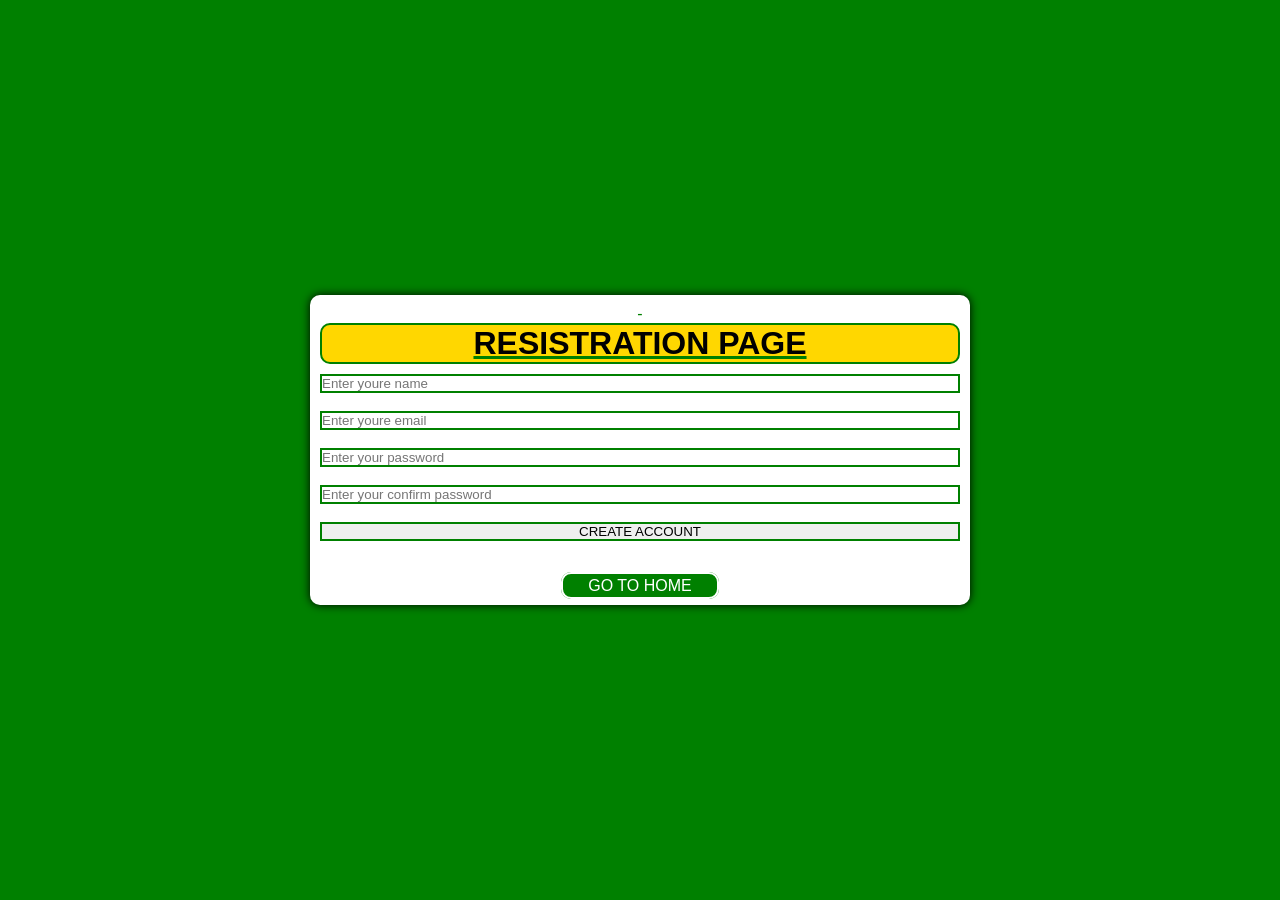
<file: Create account.html>
<!DOCTYPE html>
<html lang="en">
<head>
    <meta charset="UTF-8">
    <meta name="viewport" content="width=device-width, initial-scale=1.0">
    <title>Account page</title>
    <link rel="stylesheet" href="style.css">
</head>
<body>
    <form action="">-
        <fieldset>
            <h1>RESISTRATION PAGE</h1>
            <!-- <label for="">Name:</label> -->
            <input type="text" required placeholder="Enter youre name"><br><br>
            <!-- <label for="">Email:</label> -->
            <input type="email"rquired placeholder="Enter youre email"><br><br>
            <!-- <label for="">password:</label> -->
            <input type="password" required placeholder="Enter your password"><br><br>
            <!-- <label for="">Confirm Password:</label> -->
            <input type="password" required placeholder="Enter your confirm password"><br><br>
            <!-- <label for="">Remember me:</label> -->
            <!-- <input type="checkbox" required><br><br> -->
            <BUtton type="submit">CREATE ACCOUNT</BUtton><br><BR></BR>
            <a href="index.html" class="game-login">GO TO HOME</a>
        </fieldset>
    </form>
</body>
</html>
</file>
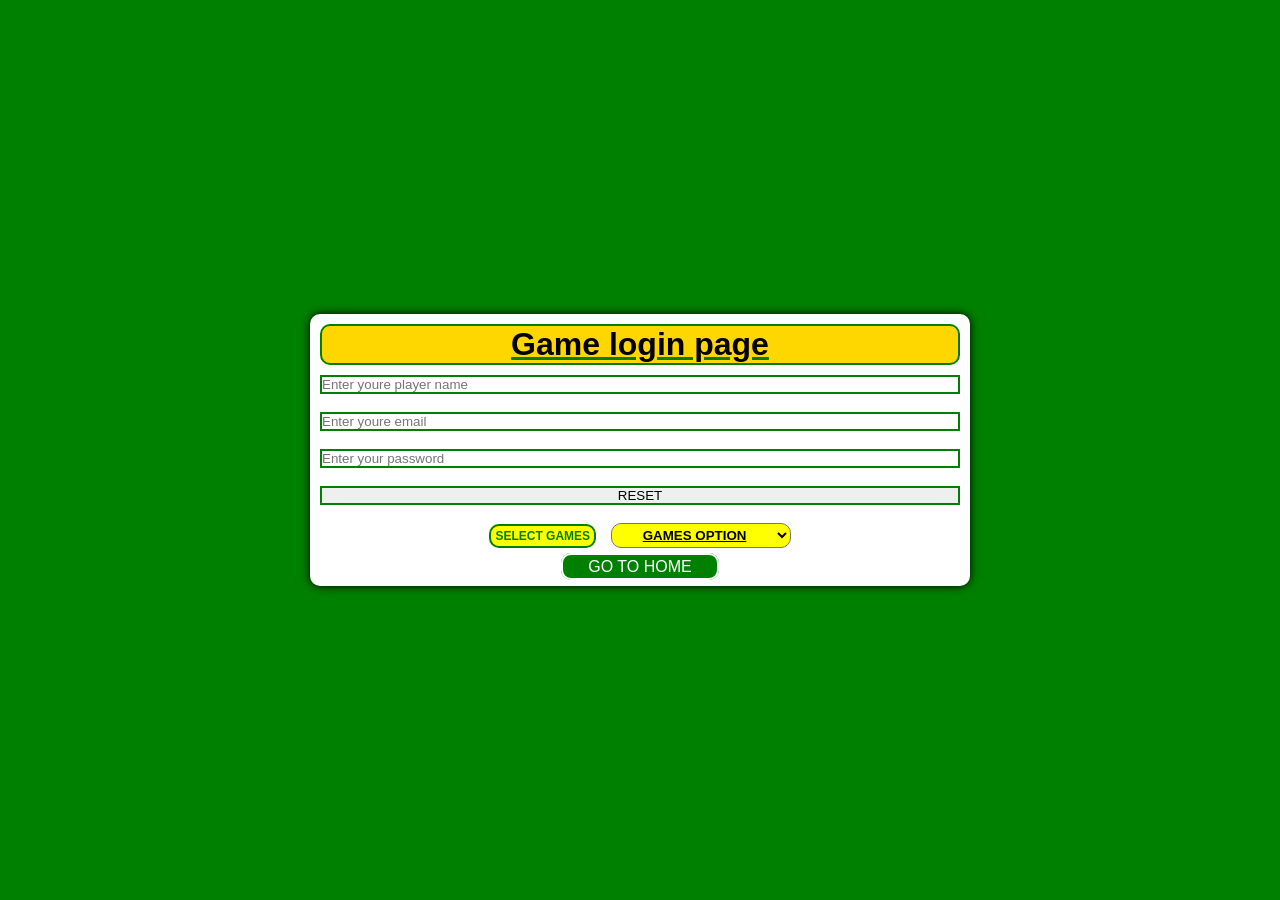
<file: Game login.html>
<!DOCTYPE html>
<html lang="en">
<head>
    <meta charset="UTF-8">
    <meta name="viewport" content="width=device-width, initial-scale=1.0">
    <title>Game login page</title>
    <link rel="stylesheet" href="style.css">
</head>
<body>
    <form action="">
        <h1>Game login page</h1>
        <fieldset>
            <input type="text" required placeholder="Enter youre player name"><br><br>
            <input type="email"rquired placeholder="Enter youre email"><br><br>
            <input type="password" required placeholder="Enter your password"><br><br>
            <BUtton type="reset">RESET</BUtton><br><br>
            <label for="select games"><b>SELECT GAMES</b></label>
            <select name="" id="">
                <option value="">GAMES OPTION</option>
                <option value="">Action Game</option>
                <option value="">Racing Game</option>
                <option value="">Puzzle Game</option>
                <option value="">Adventure Game</option>
            </select><br>
            <a href="index.html" class="game-login">GO TO HOME</a>
        </fieldset>
    </form>
</body>
</html>
</file>
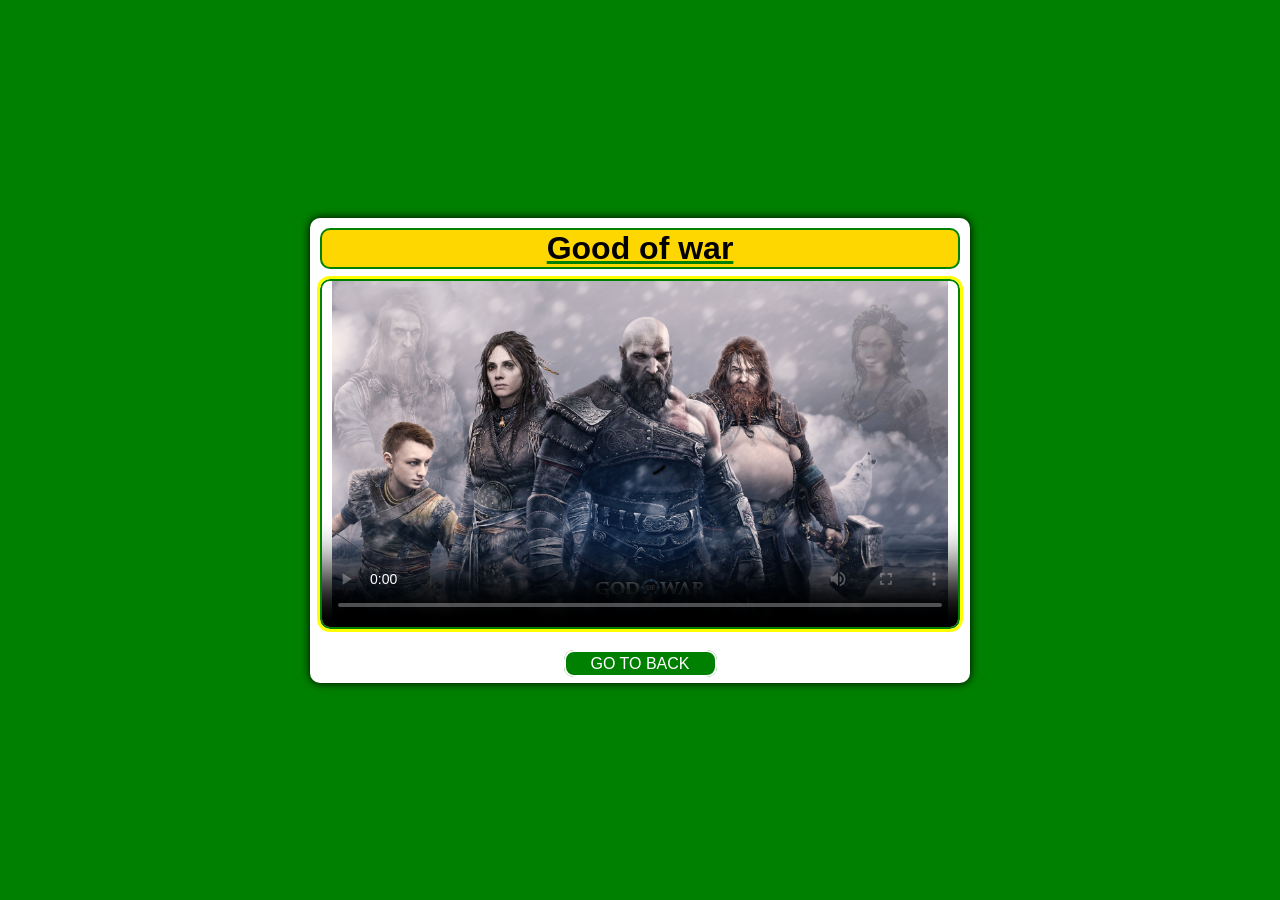
<file: Gaming videos.html>
<!DOCTYPE html>
<html lang="en">
<head>
    <meta charset="UTF-8">
    <meta name="viewport" content="width=device-width, initial-scale=1.0">
    <title>Gaming video page</title>
    <link rel="stylesheet" href="style.css">
</head>
<body>
    <form action="">
        <fieldset>
            <h1>Good of war</h1>
            <div id="palworld">
                <video src="God_of_War_Ragnarok_Official_Story_Trailer___State_of_Play_September_2022.MP4" controls loop poster="Good of war.jpg"></video>
            </div><br><br>
            <a href="Play game.html" class="game-login">GO TO BACK</a>
        </fieldset>
    </form>
</body>
</html>
</file>
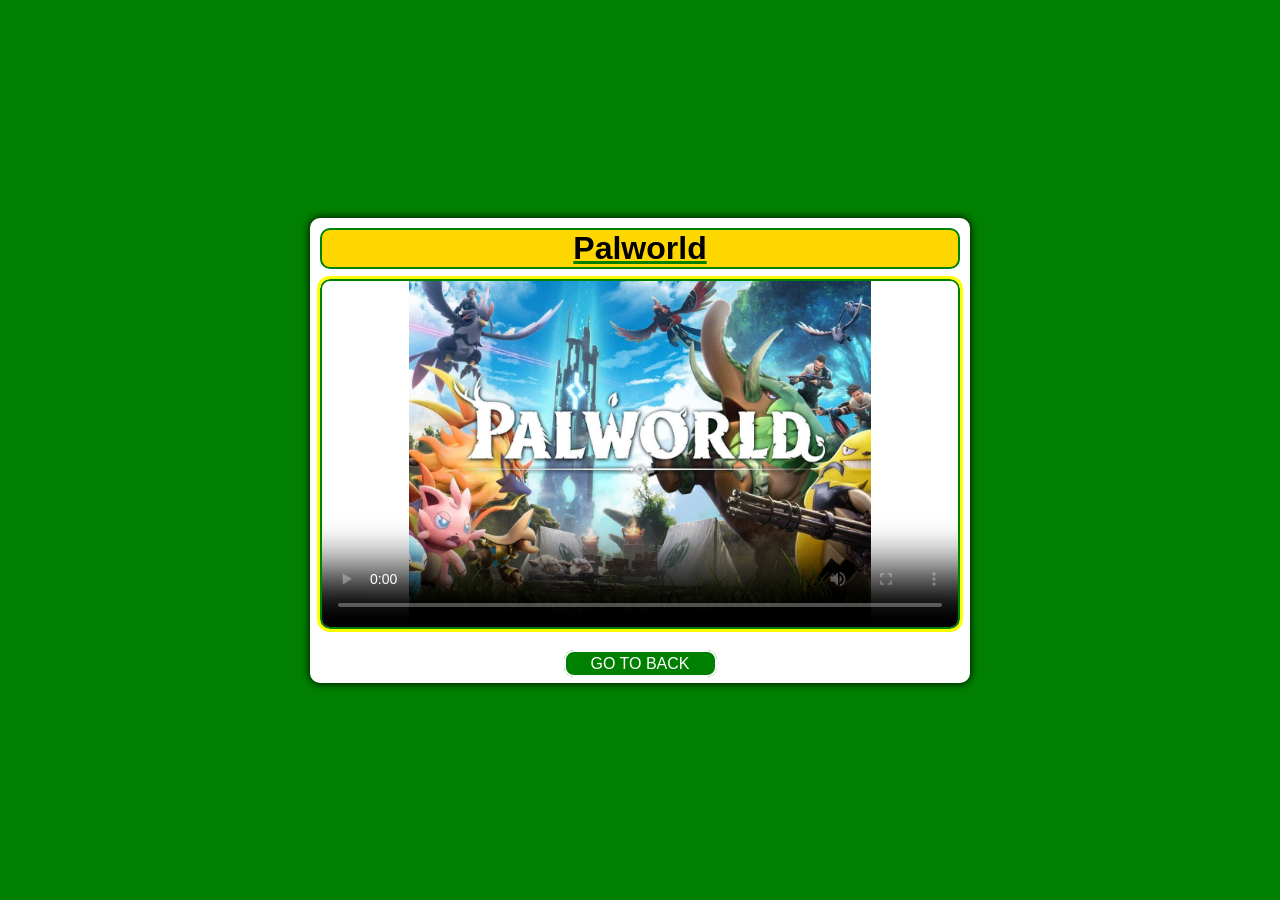
<file: Gaming videos2.html>
<!DOCTYPE html>
<html lang="en">
<head>
    <meta charset="UTF-8">
    <meta name="viewport" content="width=device-width, initial-scale=1.0">
    <title>Gaming video page</title>
    <link rel="stylesheet" href="style.css">
</head>
<body>
    <form action="">
        <fieldset>
            <h1>Palworld</h1>
           <div id="palworld">
             <video src="Palworld_Official_Early_Access_Gameplay_Launch_Trailer.MP4" controls loop poster="palworld.jpg"></video>
           </div><br><br>
           <a href="Play game.html" class="game-login">GO TO BACK</a>
        </fieldset>
    </form>
</body>
</html>
</file>
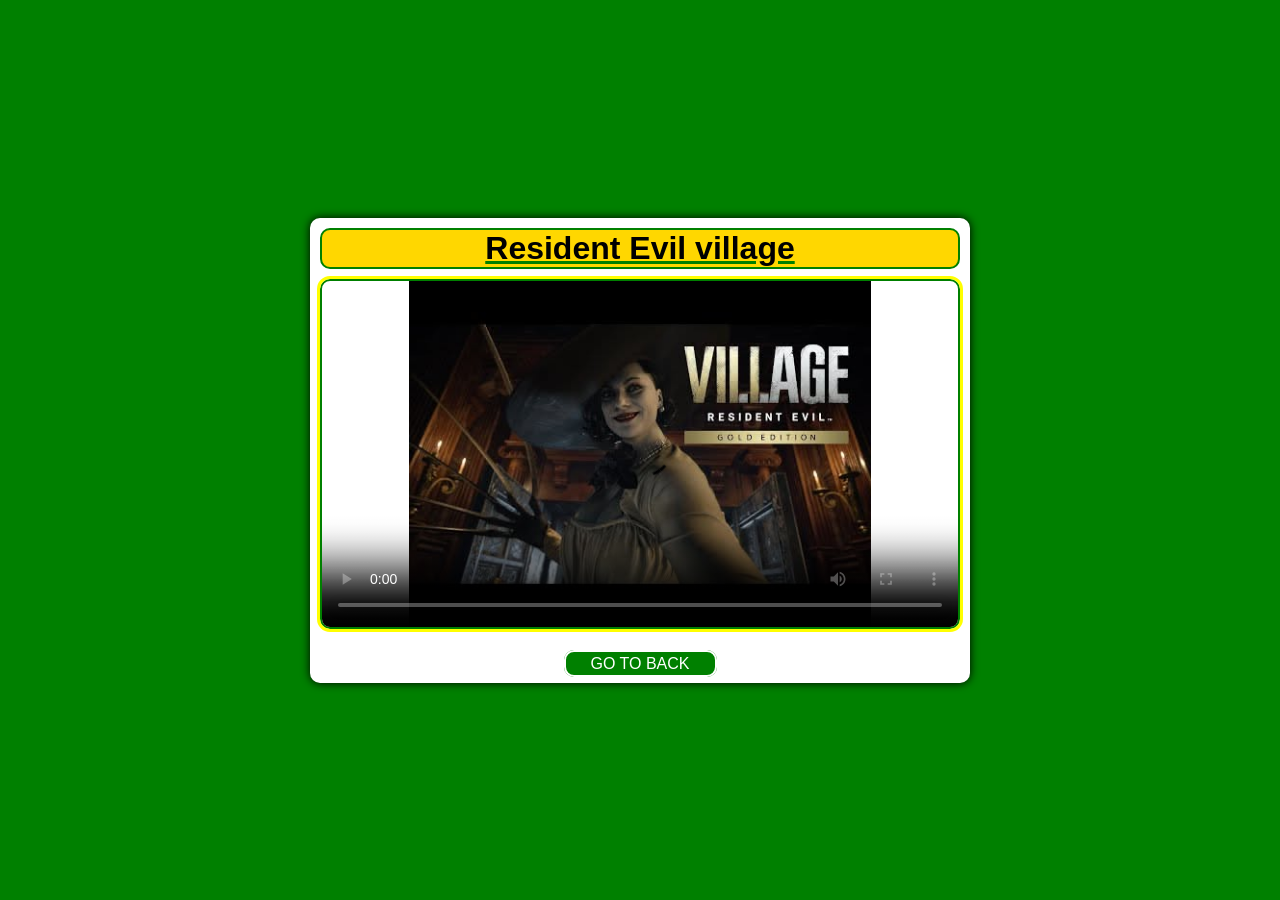
<file: Gaming videos3.html>
<!DOCTYPE html>
<html lang="en">
<head>
    <meta charset="UTF-8">
    <meta name="viewport" content="width=device-width, initial-scale=1.0">
    <title>Gaming video page</title>
    <link rel="stylesheet" href="style.css">
</head>
<body>
    <form action="">
        <fieldset>
            <h1>Resident Evil village</h1>
            <div id="palworld">
                <video src="Resident_Evil_Village_Trailer____Resident_Evil_Showcase.MP4" controls loop poster="resident evil village.jpg"></video>
            </div><br><br>
            <a href="Play game.html" class="game-login">GO TO BACK</a>
        </fieldset>
    </form>
</body>
</html>
</file>
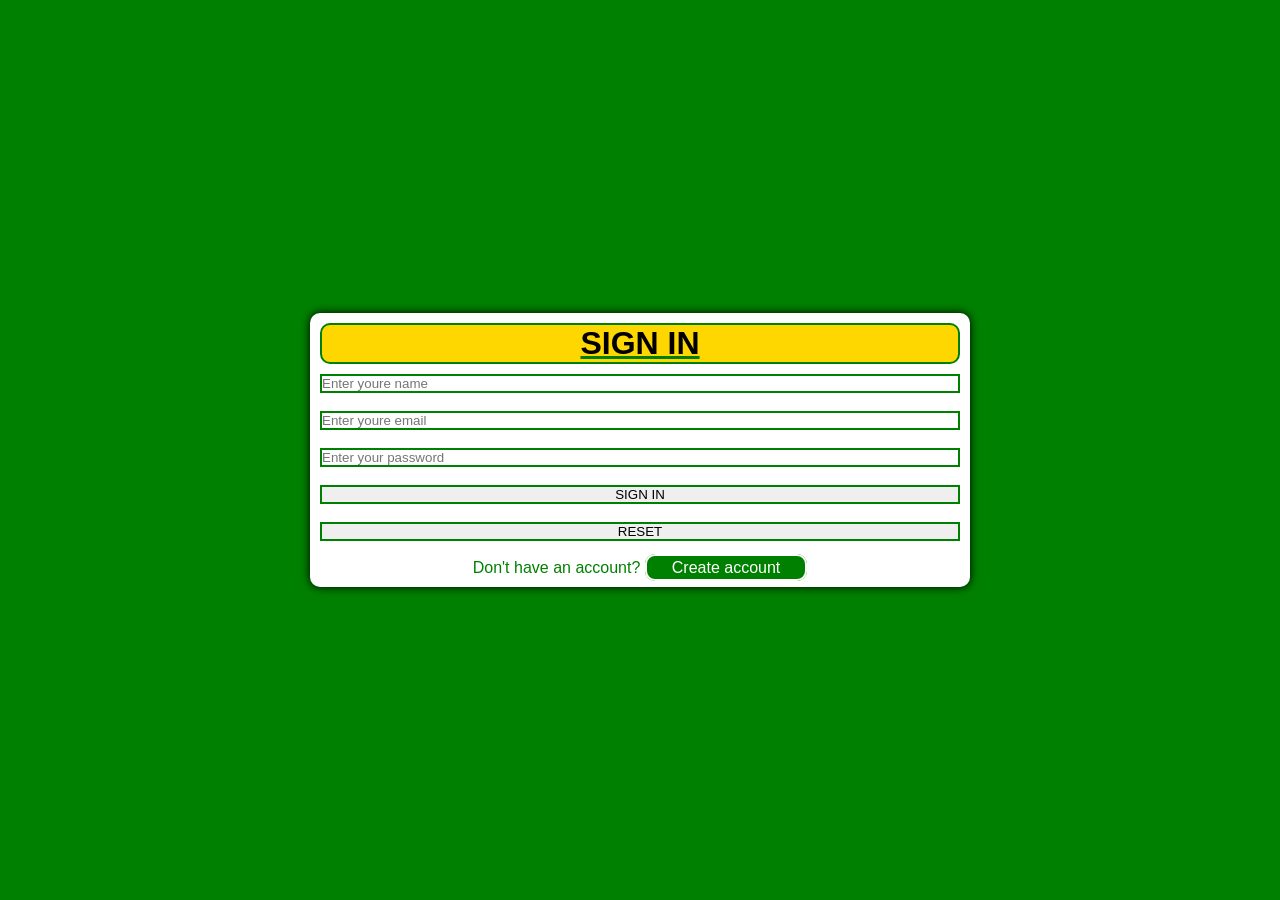
<file: Login.html>
<!DOCTYPE html>
<html lang="en">
<head>
    <meta charset="UTF-8">
    <meta name="viewport" content="width=device-width, initial-scale=1.0">
    <title>Sign in page</title>
    <link rel="stylesheet" href="style.css">
</head>
<body>
    <form action="">
        <fieldset>
            <h1>SIGN IN</h1>
            <!-- <label for="">Username:</label> -->
            <input type="text" required placeholder="Enter youre name"><br><br>
            <!-- <label for="">Email:</label> -->
            <input type="email"rquired placeholder="Enter youre email"><br><br>
            <!-- <label for="">password:</label> -->
            <input type="password" required placeholder="Enter your password"><br><br>
            <!-- <label for="Remember">Remember me:</label> -->
            <!-- <input type="checkbox" required><br><br> -->
            <BUtton type="submit">SIGN IN</BUtton><br><br>
            <BUtton type="reset">RESET</BUtton><br><br>
            Don't have an account? <a href="Create account.html" class="game-login">Create account</a>
        </fieldset>
    </form>
</body>
</html>
</file>
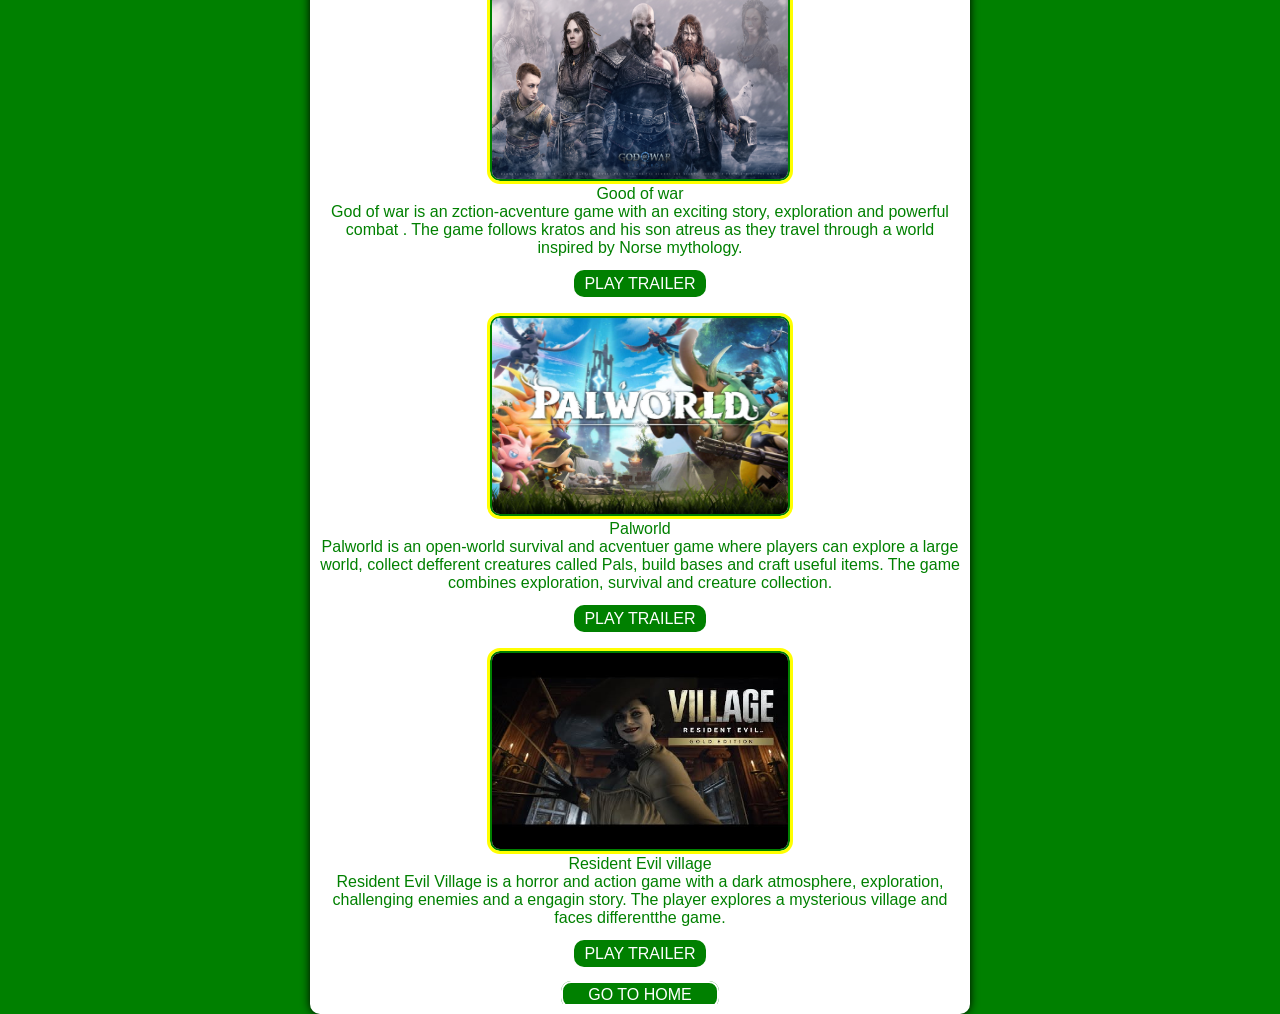
<file: Play game.html>
<!DOCTYPE html>
<html lang="en">
<head>
    <meta charset="UTF-8">
    <meta name="viewport" content="width=device-width, initial-scale=1.0">
    <title>Play game page</title>
    <link rel="stylesheet" href="style.css">
</head>
<body>
    <form action="">
        <fieldset>
            <h1>Best games</h1>
            <div id="Best">
                <div id="HORROR">
               <!-- <h2>HORROR+ACTION GAMES</h2> -->
               <!-- <img src="" alt="">
               <label for="#">rasident evil village</label><br>
               <p>
                   Resident Evil Village is a horror and action game with a dark atmosphere , exploration , challenging enemies a mysterious village and faces defferent challenges throughout the game.
               </p>
               <div class="Games">
                <a href="">PLAY GAME</a>
               </div> -->
               <!-- <br>
               <img src="Images/resident evil 3.webp" alt=""><br>
               <label for="#">resident evil 2</label><br>
               <p>
                   Resident Evil 2 is a survival horror game focused on exploration, puzzles and action. The player explores a dangerous city environment , collects useful items and solves different puzzles while progressing through the story.
               </p>
               <div class="Games">
                <a href="">PLAY GAME</a>
               </div>
               </div> -->
            <div id="ACTION">
                <h2>ADVENTURE+ACTION+HORROR GAMES</h2>
                <img src="Good of war.jpg" alt=""><br>
                <label for="#">Good of war</label><br>
                <p>
                   God of war is an zction-acventure game with an exciting story, exploration and powerful combat . The game follows kratos and his son atreus as they travel through a world inspired by Norse mythology.
               </p><br>
                <div class="Games">
                  <a href="Gaming videos.html">PLAY TRAILER</a>
                </div><br>
                <img src="palworld.jpg" alt=""><br>
                <label for="#">Palworld</label><br>
                <p>
                   Palworld is an open-world survival and acventuer game where players can explore a large world, collect defferent creatures called Pals, build bases and craft useful items. The game combines exploration, survival and creature collection.
               </p><br>
                <div class="Games">
                  <a href="Gaming videos2.html">PLAY TRAILER</a>
                </div><br>
            </div>
            <div id="FUN">
                <img src="resident evil village.jpg" alt=""><br>
                <label for="#">Resident Evil village</label><br>
                <p>
                    Resident Evil Village is a horror and action game with a dark atmosphere, exploration, challenging enemies and a engagin story. The player explores a mysterious village and faces differentthe game.
                </p><br> 
                <div class="Games">
                  <a href="Gaming videos3.html">PLAY TRAILER</a>
                </div><br>
                <a href="index.html" class="game-login">GO TO HOME</a>
            </div>
            </div>
            </select>
        </fieldset>
    </form>
</body>
</html>
</file>
<file: style.css>
*{
    padding: 0;
    margin: 0;
    box-sizing: border-box;
}
body{
    background-color: green;
    font-family: Arial, Helvetica, sans-serif;
    display: flex;
    justify-content: center;
    align-items: center;
    height: 100vh;
}
form{
    text-align: center;
    background-color: white;
    color: green;
    padding: 10px;
    width: 660px;
    margin: 10px;
    box-shadow: 0 0 10px black;
    border-radius: 10px;
    position: relative;
}
fieldset{
    border: none;
}
h1{
    font-weight: bolder;
    background-color: gold;
    border: 2px solid green;
    border-radius: 10px;
    text-decoration: underline;
    text-decoration-color: green;
    margin-bottom: 10px;
    color: black;
}
h1:hover{
    font-weight: bolder;
    background-color: gold;
    border: 4px solid green;
    border-radius: 10px;
    text-decoration: underline;
    text-decoration-color: green;
    margin-bottom: 10px;
    color: crimson;
}
h2{
    font-size: 20px;
    margin-bottom: 10px;
    text-decoration: underline;
}
.Games a{
    text-decoration: none;
    background-color: green;
    color: white;
    padding: 5px 10px;
    border-radius: 10px;
    
}
.Games a:hover{
    text-decoration: none;
    background-color: crimson;
    color: white;
    padding: 5px 10px;
    border-radius: 10px; 
    font-weight: bolder;
}
.Games{
    margin-bottom: 5px;
}
[type]{
    width: 100%;
    border: 2px solid green;
}
[type]:hover{
    width: 100%;
    border: 2px solid crimson;
}
[name]{
    width: 180px;
    background-color: yellow;
    border-radius: 10px;
    text-align: center;
    text-decoration: underline;
    padding: 3px;
    font-weight: bolder;
    margin-left: 10px;
    margin-bottom: 10px;
}
[name]:hover{
    width: 180px;
    background-color: yellow;
    border-radius: 10px;
    text-align: center;
    text-decoration: underline;
    padding: 3px;
    font-weight: bolder;
    border: 4px solid green;
    color: crimson;
    margin-bottom: 10px;
}
[value]{
    background-color: greenyellow;

}
[for="select games"]{
    font-size: 12px;
    padding: 3px 4px;
    border: 2px solid green;
    background-color: yellow;
    border-radius: 10px;
    font-weight: bold;
}
[for="select games"]:hover{
    font-size: 12px;
    padding: 3px 4px;
    border: 2px solid crimson;
    background-color: yellow;
    border-radius: 10px;
    font-weight: bold;
}
[src="gaming image.jpg"]{
    width: 480px;
    height: 200px;
    border: 2px solid green;
    border-radius: 10px;
    outline: 3px solid yellow;
}
[src="gaming image.jpg"]:hover{
    width: 480px;
    height: 200px;
    border-radius: 10px;
    border: 2px solid crimson;
} 
.game-login{
    text-decoration: none;
    background-color: green;
    color: white;
    padding: 3px 25px;
    border: 2px solid ;
    border-radius: 10px;
}
.game-login:hover{
    text-decoration: none;
    background-color: crimson;
    color: white;
    padding: 3px 25px;
    border: 2px solid crimson;
    border-radius: 10px;
    font-size: 16px;
    font-weight: bold;
}
#Best{
    overflow: hidden;
}
[src="Good of war.jpg"]{
    width: 300px;
    height: 200px;
    border: 2px solid green;
    border-radius: 10px;
    outline: 3px solid yellow;
}
[src="palworld.jpg"]{
    width: 300px;
    height: 200px;
    border: 2px solid green;
    border-radius: 10px;
    outline: 3px solid yellow;
}
[src="resident evil village.jpg"]{
    width: 300px;
    height: 200px;
    border: 2px solid green;
    border-radius: 10px;
    outline: 3px solid yellow;
}
[href="Login.html"]{
    background-color: white;
    border: 3px solid green;
    border-radius: 360px;
    color: black;
    position: absolute;
    top: 20px;
    right: 20px;
}
[href="Login.html"]:hover{
    background-color: white;
    border: 5px solid green;
    border-radius: 360px;
    color: red;
    position: absolute;
    top: 17px;
    right: 20px;
}
input:focus{
    outline: none;
}
/* #Forgot{
    background-color: green;
    color: white;
    padding: 3px 25px;
    border: 2px solid;
    border-radius: 10px;
}
#Forgot:hover{
    background-color: green;
    padding: 3px 25px;
    border: 2px solid ;
    border-radius: 10px;
    font-weight: bold;

} */
#palworld{
    width: 300px;
    height: 340px; 
}
[src="God_of_War_Ragnarok_Official_Story_Trailer___State_of_Play_September_2022.MP4"],
[src="Palworld_Official_Early_Access_Gameplay_Launch_Trailer.MP4"],
[src="Resident_Evil_Village_Trailer____Resident_Evil_Showcase.MP4" ]{
    width: 640px;
    height: 350px;
    border: 2px solid green;
    border-radius: 10px;
    outline: 3px solid yellow;
}
</file>
